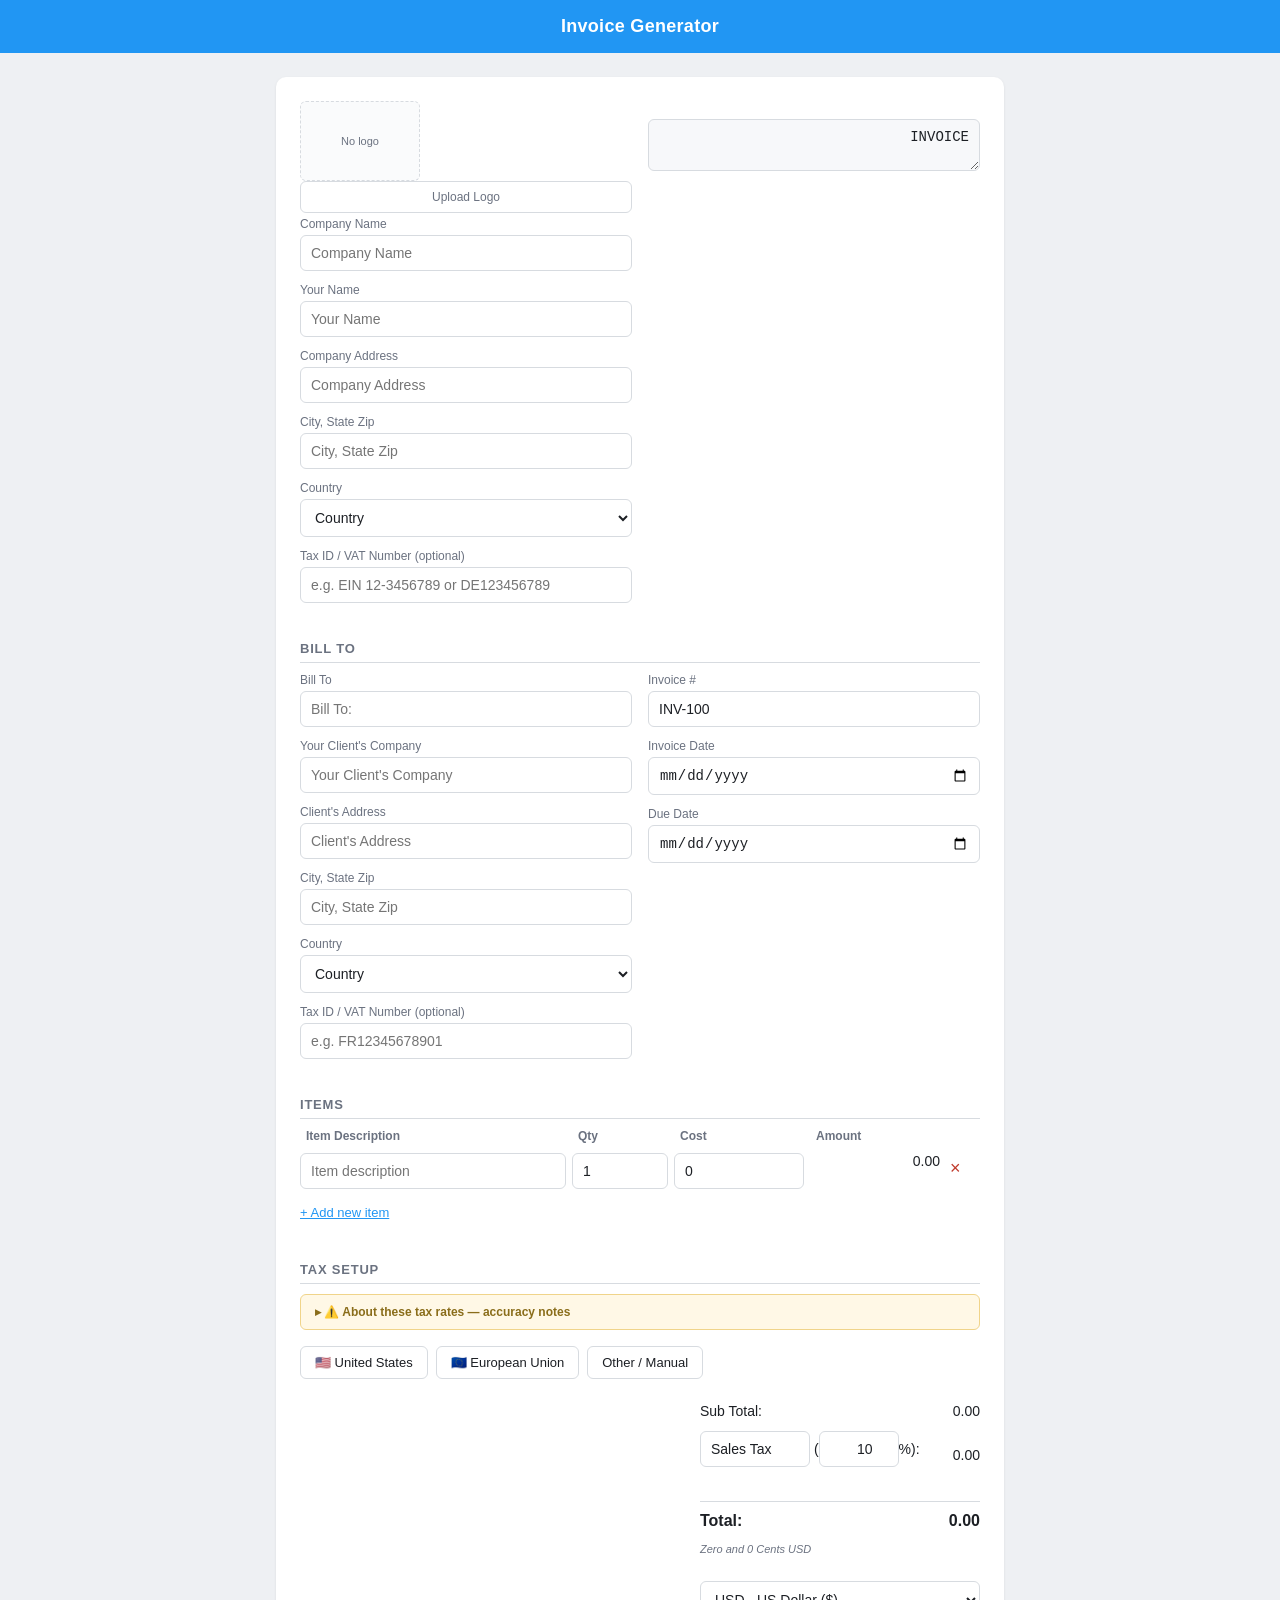
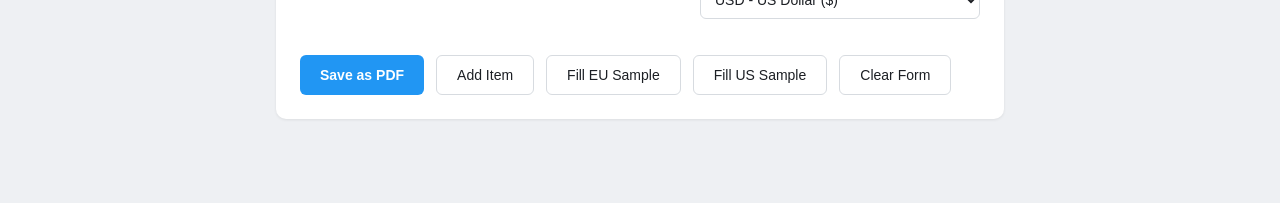
<file: invoice-generator/index.html>
<!DOCTYPE html>
<html lang="en">
<head>
<meta charset="UTF-8">
<meta name="viewport" content="width=device-width, initial-scale=1.0">
<title>Invoice Generator</title>
<script src="js/jspdf.umd.min.js"></script>


<link rel="stylesheet" href="css/styles.css">

</head>
<body>

<div class="topbar">Invoice Generator</div>

<div class="wrap">
  <div class="card">

    <div class="grid2">
      <div class="col">
        <div class="logo-section-compact">
          <div class="logo-preview" id="logoPreview">
            <span id="logoPlaceholder">No logo</span>
            <img id="logoImg" style="display:none;" alt="Company logo">
          </div>
          <div class="logo-controls">
            <label for="logoInput" class="logo-upload-btn">Upload Logo</label>
            <input type="file" id="logoInput" accept="image/png,image/jpeg" onchange="handleLogoUpload(event)">
            <button type="button" class="logo-remove-btn" id="logoRemoveBtn" onclick="removeLogo()" style="display:none;">Remove</button>
          </div>
        </div>
        <label>Company Name</label>
        <input type="text" id="companyName" placeholder="Company Name">
        <label>Your Name</label>
        <input type="text" id="yourName" placeholder="Your Name">
        <label>Company Address</label>
        <input type="text" id="companyAddress" placeholder="Company Address">
        <label>City, State Zip</label>
        <input type="text" id="companyCityStateZip" placeholder="City, State Zip">
        <label>Country</label>
        <select id="companyCountry" onchange="toggleOtherCountry('companyCountry','companyCountryOther')">
          <option value="">Country</option>
          <option>United States</option>
          <option>United Kingdom</option>
          <option>Canada</option>
          <option>Australia</option>
          <option>Germany</option>
          <option>France</option>
          <option>Other</option>
        </select>
        <input type="text" id="companyCountryOther" placeholder="Enter country name" style="display:none;">
        <label>Tax ID / VAT Number <span class="optional-tag">(optional)</span></label>
        <input type="text" id="companyTaxId" placeholder="e.g. EIN 12-3456789 or DE123456789">
      </div>
      <div class="col invoice-header-box">
        <label>&nbsp;</label>
        <textarea id="invoiceLabel" readonly>INVOICE</textarea>
      </div>
    </div>

    <h3 class="section-title">Bill To</h3>
    <div class="grid2">
      <div class="col">
        <label>Bill To</label>
        <input type="text" id="billTo" placeholder="Bill To:">
        <label>Your Client's Company</label>
        <input type="text" id="clientCompany" placeholder="Your Client's Company">
        <label>Client's Address</label>
        <input type="text" id="clientAddress" placeholder="Client's Address">
        <label>City, State Zip</label>
        <input type="text" id="clientCityStateZip" placeholder="City, State Zip">
        <label>Country</label>
        <select id="clientCountry" onchange="toggleOtherCountry('clientCountry','clientCountryOther')">
          <option value="">Country</option>
          <option>United States</option>
          <option>United Kingdom</option>
          <option>Canada</option>
          <option>Australia</option>
          <option>Germany</option>
          <option>France</option>
          <option>Other</option>
        </select>
        <input type="text" id="clientCountryOther" placeholder="Enter country name" style="display:none;">
        <label>Tax ID / VAT Number <span class="optional-tag">(optional)</span></label>
        <input type="text" id="clientTaxId" placeholder="e.g. FR12345678901">
      </div>
      <div class="col">
        <label>Invoice #</label>
        <input type="text" id="invoiceNumber" value="INV-100">
        <label>Invoice Date</label>
        <input type="date" id="invoiceDate">
        <label>Due Date</label>
        <input type="date" id="dueDate">
      </div>
    </div>

    <h3 class="section-title">Items</h3>
    <table class="items" id="itemsTable">
      <thead>
        <tr>
          <th style="width:40%">Item Description</th>
          <th style="width:15%">Qty</th>
          <th style="width:20%">Cost</th>
          <th style="width:20%">Amount</th>
          <th style="width:5%"></th>
        </tr>
      </thead>
      <tbody id="itemsBody"></tbody>
    </table>
    <button class="add-item" onclick="addItem()">+ Add new item</button>

    <h3 class="section-title">Tax Setup</h3>
    <details class="tax-disclaimer">
      <summary>⚠️ About these tax rates — accuracy notes</summary>
      <ul>
        <li><strong>US rates are state-level only.</strong> Local county/city sales tax is not included, so the real combined rate at checkout is often higher.</li>
        <li><strong>US exemptions are treated as flat 0%.</strong> A few states tax certain goods (e.g. groceries) at a genuine nonzero reduced rate rather than fully exempting them — this tool doesn't model that.</li>
        <li><strong>EU reduced rates show only the primary tier.</strong> Several countries have two reduced rates; only the most common one is included here.</li>
        <li><strong>Rates are a snapshot, not live data.</strong> VAT/GST/sales tax rates change periodically and may not reflect the current law.</li>
        <li><strong>No ID/jurisdiction validation.</strong> VAT number formats and ZIP-to-state mapping aren't checked — reverse charge relies on you confirming both parties' VAT IDs are valid.</li>
      </ul>
      <p>This is a self-serve estimate, not a tax-compliance service. For high-volume or audit-sensitive invoicing, verify rates with a tax API (e.g. Avalara, TaxJar, Stripe Tax) or an accountant.</p>
    </details>
    <div class="tax-region-picker">
      <div class="tax-region-toggle">
        <button type="button" class="region-btn" id="regionBtnUS" onclick="selectTaxRegion('US')">🇺🇸 United States</button>
        <button type="button" class="region-btn" id="regionBtnEU" onclick="selectTaxRegion('EU')">🇪🇺 European Union</button>
        <button type="button" class="region-btn" id="regionBtnOther" onclick="selectTaxRegion('OTHER')">Other / Manual</button>
      </div>
      <select id="usStateSelect" class="region-sub-select" style="display:none;" onchange="applyUsState()">
        <option value="">Select a state...</option>
      </select>
      <select id="euCountrySelect" class="region-sub-select" style="display:none;" onchange="applyEuCountry()">
        <option value="">Select a country...</option>
      </select>
      <div id="otherRegionInputs" class="other-region-inputs" style="display:none;">
        <input type="text" id="otherRegionName" placeholder="Region / country name (e.g. Switzerland)" oninput="applyOtherRegion()">
        <input type="number" id="otherRegionRate" placeholder="Tax rate %" min="0" step="0.1" oninput="applyOtherRegion()">
        <input type="text" id="otherReducedLabel" value="Tax Reduction" readonly class="readonly-box">
        <input type="number" id="otherReducedRate" placeholder="Reduction amount (e.g. 5)" min="0" step="0.1" oninput="applyOtherRegion()">
      </div>
    </div>

    <div class="totals">
      <div class="totals-row">
        <span>Sub Total:</span>
        <span id="subTotalDisplay">0.00</span>
      </div>
      <div class="totals-row">
        <span><input type="text" id="taxLabel" value="Sales Tax" class="tax-label-input"> (<input type="number" id="taxRate" value="10" min="0" step="0.1">%):</span>
        <span id="taxAmountDisplay">0.00</span>
      </div>
      <div class="totals-row" id="taxCountryNoteRow">
        <span class="reverse-charge-note" id="taxCountryNote"></span>
        <span></span>
      </div>
      <div class="totals-row" id="reducedRateToggleRow" style="display:none;">
        <label class="reduced-rate-toggle">
          <input type="checkbox" id="reducedRateCheckbox" onchange="toggleReducedRate()">
          <span id="reducedRateLabel">Use reduced rate</span>
        </label>
      </div>
      <div class="totals-row" id="reverseChargeRow" style="display:none;">
        <span class="reverse-charge-note">Reverse charge — VAT to be accounted for by the recipient</span>
      </div>
      <div class="totals-row total">
        <span>Total:</span>
        <span id="totalDisplay">0.00</span>
      </div>
      <div class="amount-in-words" id="amountInWords"></div>
      <select id="currency" class="currency-select" onchange="toggleCustomCurrency()">
        <optgroup label="Fiat">
          <option value="$" data-code="USD">USD - US Dollar ($)</option>
          <option value="€" data-code="EUR">EUR - Euro (€)</option>
          <option value="£" data-code="GBP">GBP - British Pound (£)</option>
          <option value="¥" data-code="JPY">JPY - Japanese Yen (¥)</option>
          <option value="C$" data-code="CAD">CAD - Canadian Dollar (C$)</option>
          <option value="A$" data-code="AUD">AUD - Australian Dollar (A$)</option>
          <option value="CHF " data-code="CHF">CHF - Swiss Franc (CHF)</option>
          <option value="kr" data-code="SEK">SEK - Swedish Krona (kr)</option>
          <option value="₹" data-code="INR">INR - Indian Rupee (₹)</option>
          <option value="R$" data-code="BRL">BRL - Brazilian Real (R$)</option>
        </optgroup>
        <optgroup label="Crypto">
          <option value="₿" data-code="BTC">BTC - Bitcoin (₿)</option>
          <option value="Ξ" data-code="ETH">ETH - Ethereum (Ξ)</option>
          <option value="₮" data-code="USDT">USDT - Tether (₮)</option>
          <option value="USDC " data-code="USDC">USDC - USD Coin (USDC)</option>
          <option value="◎" data-code="SOL">SOL - Solana (◎)</option>
        </optgroup>
        <option value="__other__" data-code="" style="font-weight:bold; color:#000; padding-left:16px;">&nbsp;&nbsp;Other (custom currency)...</option>
      </select>
      <div id="customCurrencyInputs" class="custom-currency-inputs" style="display:none;">
        <input type="text" id="customCurrencyCode" placeholder="Code (e.g. CHF, DOGE)" oninput="autofillCurrencySymbol()">
        <input type="text" id="customCurrencySymbol" placeholder="Symbol (auto-filled, editable)">
      </div>
    </div>

    <div class="actions">
      <button class="primary" onclick="generatePDF()">Save as PDF</button>
      <button class="secondary" onclick="addItem()">Add Item</button>
      <button class="secondary" onclick="autofillEU()">Fill EU Sample</button>
      <button class="secondary" onclick="autofillUS()">Fill US Sample</button>
      <button class="secondary" onclick="clearForm()">Clear Form</button>
    </div>
    <div id="pdfLinkBox" style="display:none; margin-top:14px;"></div>

  </div>
</div>

<script src="js/app.js"></script>


</body>
</html>
</file>
<file: invoice-generator/css/styles.css>
:root{
    --blue:#2196f3;
    --bg:#eef0f3;
    --card:#ffffff;
    --border:#d7dbe0;
    --text:#1c1f24;
    --muted:#6b7280;
  }
  *{box-sizing:border-box;}
  body{
    margin:0;
    font-family:-apple-system,BlinkMacSystemFont,'Segoe UI',Roboto,Arial,sans-serif;
    background:var(--bg);
    color:var(--text);
  }
  .topbar{
    background:var(--blue);
    color:#fff;
    text-align:center;
    padding:16px 12px;
    font-size:18px;
    font-weight:600;
    letter-spacing:.3px;
  }
  .wrap{
    max-width:760px;
    margin:24px auto;
    padding:0 16px 60px;
  }
  .card{
    background:var(--card);
    border-radius:10px;
    padding:24px;
    box-shadow:0 1px 3px rgba(0,0,0,.08);
  }
  .logo-section{
    display:flex;
    align-items:center;
    gap:16px;
    margin-bottom:20px;
    padding-bottom:20px;
    border-bottom:1px solid var(--border);
  }
  .logo-preview{
    width:120px;
    height:80px;
    border:1px dashed var(--border);
    border-radius:6px;
    display:flex;
    align-items:center;
    justify-content:center;
    background:#fafbfc;
    flex-shrink:0;
    overflow:hidden;
  }
  .logo-preview img{
    max-width:100%;
    max-height:100%;
    object-fit:contain;
  }
  #logoPlaceholder{
    font-size:11px;
    color:var(--muted);
  }
  .logo-controls{
    display:flex;
    flex-direction:column;
    gap:8px;
  }
  .logo-controls input[type=file]{
    display:none;
  }
  .logo-upload-btn{
    display:inline-block;
    background:#fff;
    border:1px solid var(--border);
    color:var(--text);
    border-radius:6px;
    padding:8px 14px;
    font-size:13px;
    cursor:pointer;
    text-align:center;
  }
  .logo-upload-btn:hover{background:#f5f6f8;}
  .logo-remove-btn{
    background:none;
    border:none;
    color:#c0392b;
    font-size:12px;
    cursor:pointer;
    padding:2px 0;
    text-align:left;
  }
  .grid2{
    display:grid;
    grid-template-columns:1fr 1fr;
    gap:16px;
  }
  @media (max-width:640px){
    .grid2{grid-template-columns:1fr;}
  }
  .optional-tag{
    color:var(--muted);
    font-weight:400;
    text-transform:none;
    letter-spacing:0;
  }
  .tax-label-input{
    width:auto;
    min-width:60px;
    max-width:110px;
    display:inline-block;
    border:none;
    background:transparent;
    padding:0;
    margin:0;
    font:inherit;
    color:inherit;
  }
  .tax-label-input:hover,
  .tax-label-input:focus{
    outline:1px dashed var(--border);
    border-radius:4px;
  }
  .reverse-charge-note{
    font-size:11px;
    color:var(--muted);
    font-style:italic;
  }
  .reduced-rate-toggle{
    display:flex;
    align-items:center;
    gap:7px;
    font-size:12px;
    color:var(--text);
    cursor:pointer;
  }
  .reduced-rate-toggle input[type=checkbox]{
    width:14px;
    height:14px;
    margin:0;
    cursor:pointer;
  }
  .tax-disclaimer{
    background:#fff8e6;
    border:1px solid #f0d48a;
    border-radius:6px;
    padding:10px 14px;
    margin-bottom:16px;
    font-size:12px;
    color:#6b5a1f;
  }
  .tax-disclaimer summary{
    cursor:pointer;
    font-weight:600;
    color:#8a6d1a;
    list-style:none;
  }
  .tax-disclaimer summary::-webkit-details-marker{
    display:none;
  }
  .tax-disclaimer summary:before{
    content:'▸ ';
  }
  .tax-disclaimer[open] summary:before{
    content:'▾ ';
  }
  .tax-disclaimer ul{
    margin:10px 0 8px;
    padding-left:18px;
  }
  .tax-disclaimer li{
    margin-bottom:6px;
    line-height:1.4;
  }
  .tax-disclaimer p{
    margin:8px 0 0;
    line-height:1.4;
  }
  .tax-region-picker{
    margin-bottom:18px;
  }
  .tax-region-toggle{
    display:flex;
    gap:8px;
    flex-wrap:wrap;
    margin-bottom:10px;
  }
  .region-btn{
    background:#fff;
    border:1px solid var(--border);
    color:var(--text);
    border-radius:6px;
    padding:8px 14px;
    font-size:13px;
    cursor:pointer;
  }
  .region-btn:hover{background:#f5f6f8;}
  .region-btn.active{
    background:var(--blue);
    border-color:var(--blue);
    color:#fff;
  }
  .region-sub-select{
    width:100%;
    max-width:340px;
    margin-bottom:0;
  }
  .other-region-inputs{
    display:flex;
    gap:10px;
    max-width:340px;
    flex-wrap:wrap;
  }
  .other-region-inputs input[type=text]{
    flex:2;
    min-width:180px;
    margin-bottom:0;
  }
  .other-region-inputs input[type=number]{
    flex:1;
    min-width:90px;
    margin-bottom:0;
  }
  .readonly-box{
    background:#f0f1f3;
    color:var(--muted);
    cursor:not-allowed;
  }
  .col label, .field-label{
    display:block;
    font-size:12px;
    color:var(--muted);
    margin-bottom:4px;
  }
  input[type=text], input[type=number], input[type=date], select, textarea{
    width:100%;
    padding:9px 10px;
    border:1px solid var(--border);
    border-radius:6px;
    font-size:14px;
    background:#fff;
    color:var(--text);
    margin-bottom:12px;
  }
  textarea{resize:vertical; font-family:monospace; text-transform:uppercase; text-align:right;}
  textarea[readonly]{
    background:#f7f8fa;
    cursor:default;
  }
  select{appearance:auto;}
  h3.section-title{
    font-size:13px;
    text-transform:uppercase;
    letter-spacing:.06em;
    color:var(--muted);
    margin:26px 0 10px;
    border-bottom:1px solid var(--border);
    padding-bottom:6px;
  }
  table.items{
    width:100%;
    border-collapse:collapse;
    margin-bottom:8px;
  }
  table.items th{
    text-align:left;
    font-size:12px;
    color:var(--muted);
    font-weight:600;
    padding:0 6px 6px;
  }
  table.items td{
    padding:4px 6px 4px 0;
    vertical-align:top;
  }
  table.items input{margin-bottom:0;}
  .amt-cell{
    padding-top:9px;
    font-size:14px;
    text-align:right;
    white-space:nowrap;
  }
  .remove-btn{
    background:none;
    border:none;
    color:#c0392b;
    cursor:pointer;
    font-size:18px;
    line-height:1;
    padding:6px 4px;
  }
  .add-item{
    color:var(--blue);
    background:none;
    border:none;
    font-size:13px;
    cursor:pointer;
    padding:4px 0 16px;
    text-decoration:underline;
  }
  .totals{
    margin-left:auto;
    width:280px;
    max-width:100%;
  }
  .totals-row{
    display:flex;
    justify-content:space-between;
    align-items:center;
    padding:6px 0;
    font-size:14px;
  }
  .totals-row.total{
    border-top:1px solid var(--border);
    margin-top:4px;
    padding-top:10px;
    font-weight:700;
    font-size:16px;
  }
  .amount-in-words{
    font-size:11px;
    font-style:italic;
    color:var(--muted);
    margin:6px 0 12px;
    line-height:1.4;
  }
  .totals-row input[type=number]{
    width:80px;
    margin-bottom:0;
    text-align:right;
  }
  .currency-select{margin-top:12px;}
  .custom-currency-inputs{
    display:flex;
    gap:10px;
    margin-top:10px;
    max-width:340px;
    flex-wrap:wrap;
  }
  .custom-currency-inputs input[type=text]{
    flex:1;
    min-width:120px;
    margin-bottom:0;
  }
  .pdf-ready-link{
    display:inline-block;
    background:#e8f4fd;
    color:var(--blue);
    border:1px solid var(--blue);
    border-radius:6px;
    padding:10px 16px;
    font-size:14px;
    font-weight:600;
    text-decoration:none;
  }
  .pdf-ready-link:hover{background:#d7ecfc;}
  .actions{
    display:flex;
    gap:12px;
    margin-top:24px;
    flex-wrap:wrap;
  }
  button.primary{
    background:var(--blue);
    color:#fff;
    border:none;
    border-radius:6px;
    padding:11px 20px;
    font-size:14px;
    font-weight:600;
    cursor:pointer;
  }
  button.primary:hover{filter:brightness(1.08);}
  button.secondary{
    background:#fff;
    color:var(--text);
    border:1px solid var(--border);
    border-radius:6px;
    padding:11px 20px;
    font-size:14px;
    cursor:pointer;
  }
  .invoice-title-row{
    text-align:center;
    margin-bottom:20px;
  }
  .invoice-title-row textarea{
    display:inline-block;
    width:auto;
    min-width:220px;
    max-width:100%;
    resize:none;
    overflow:hidden;
    border:none;
    background:transparent;
    text-align:center;
    text-transform:uppercase;
    font-family:inherit;
    font-weight:700;
    font-size:32px;
    letter-spacing:.06em;
    color:var(--text);
    margin-bottom:0;
    padding:6px 8px;
  }
  .invoice-title-row textarea:hover,
  .invoice-title-row textarea:focus{
    outline:1px dashed var(--border);
    border-radius:6px;
  }
</file>
